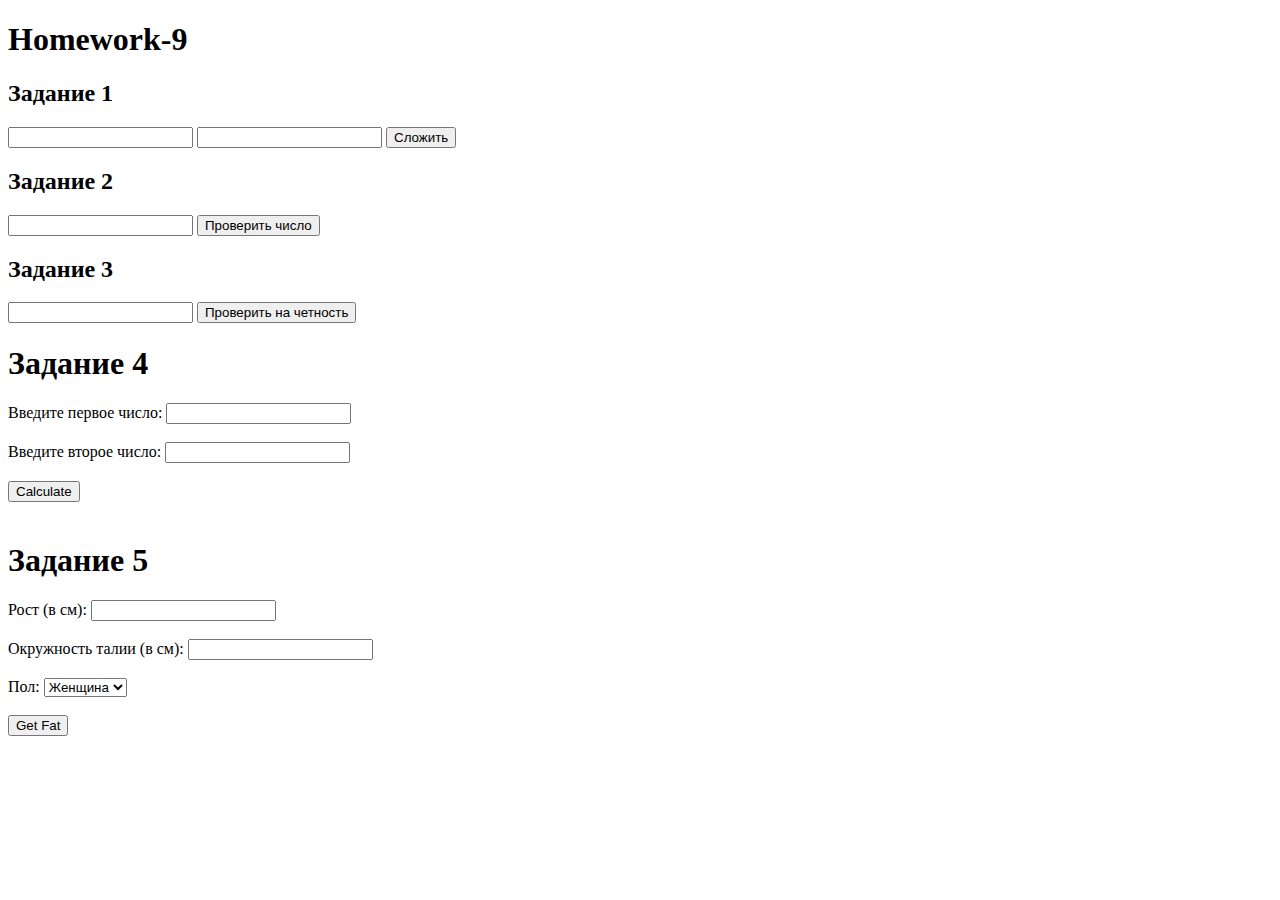
<file: index.html>
<!DOCTYPE html>
<html lang="en">
  <head>
    <meta charset="UTF-8" />
    <meta name="viewport" content="width=device-width, initial-scale=1.0" />
    <title>Document</title>
  </head>
  <body>
    <h1>Homework-9</h1>

    <h2>Задание 1</h2>
    <input type="number" id="input1" />
    <input type="number" id="input2" />
    <button onclick="sum()">Сложить</button>
    <p id="output"></p>

    <h2>Задание 2</h2>
    <input type="number" id="number" />
    <button onclick="numberCheck()">Проверить число</button>
    <p id="output"></p>

    <h2>Задание 3</h2>
    <input type="number" id="number" />
    <button onclick="evenCheck()">Проверить на четность</button>
    <p id="output"></p>

    <h1>Задание 4</h1>
    <label for="input1">Введите первое число:</label>
    <input type="number" id="input1" /><br /><br />

    <label for="input2">Введите второе число:</label>
    <input type="number" id="input2" /><br /><br />

    <button onclick="calculate()">Calculate</button><br /><br />

    <p id="sum"></p>
    <p id="difference"></p>
    <p id="multiplication"></p>
    <p id="division"></p>

    <h1>Задание 5</h1>

    <label for="height">Рост (в см):</label>
    <input type="number" id="height" /><br /><br />

    <label for="waist">Окружность талии (в см):</label>
    <input type="number" id="waist" /><br /><br />

    <label for="gender">Пол:</label>
    <select id="gender">
      <option value="Ж">Женщина</option>
      <option value="М">Мужчина</option></select
    ><br /><br />

    <button onclick="getFat()">Get Fat</button><br /><br />

    <p id="fatPercentage"></p>

    <script src="app.js"></script>
  </body>
</html>
</file>
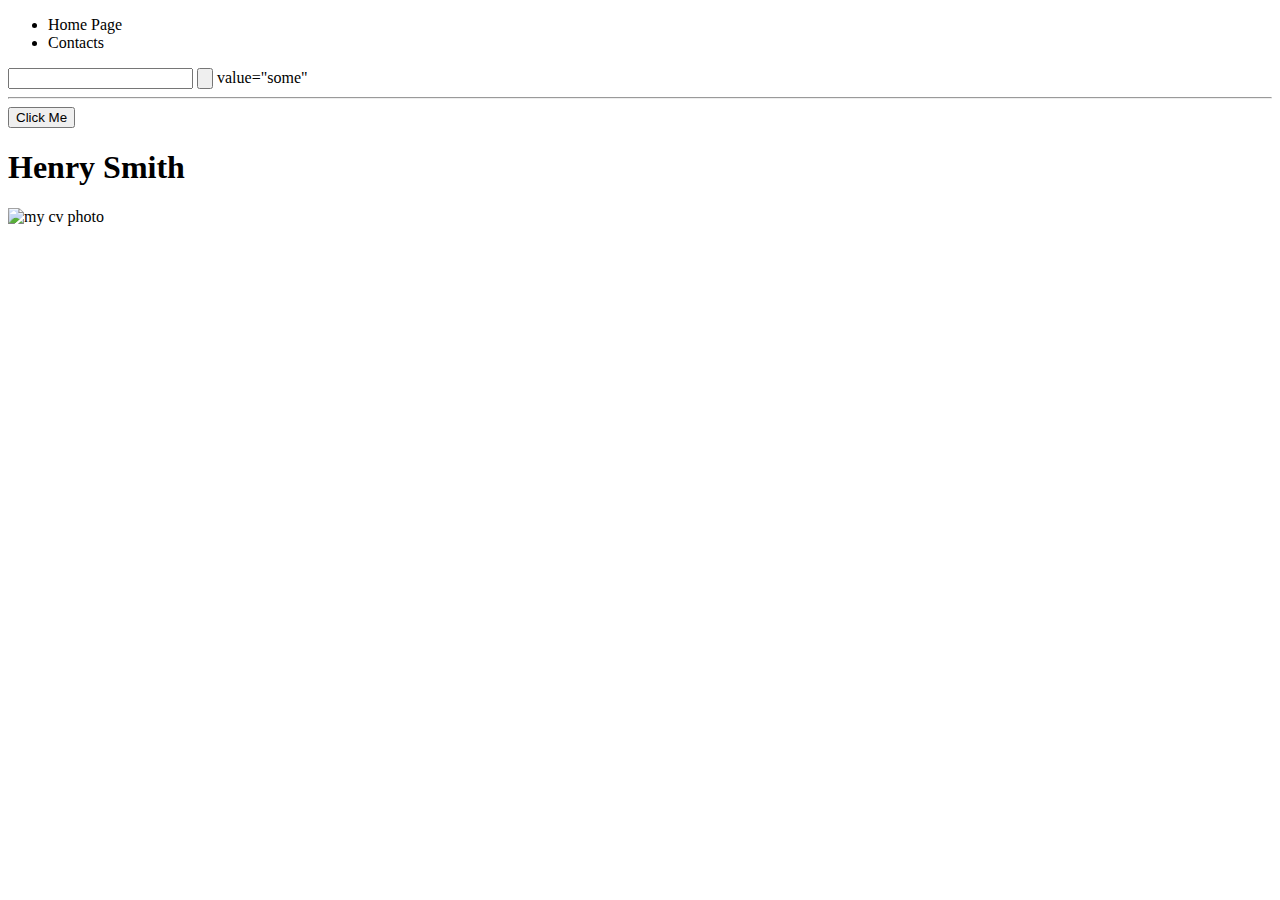
<file: html2.html>
<!DOCTYPE html>
<html lang="en">
<head>
    <meta charset="UTF-8">
    <title>My Cv</title>
</head>
<body>

    <ul>
        <li>Home Page</li>
        <li><a href="contacts.html"></a>Contacts</li>
    </ul>
  <input type="text">
  <input type="button"> value="some"

  <hr>
  <button type="button">Click Me</button>


  <h1>Henry Smith</h1>
  <img scr="My Cat1.jpg" alt="my cv photo">    
  
  <h3></h3>
</body>
</html>
</file>
